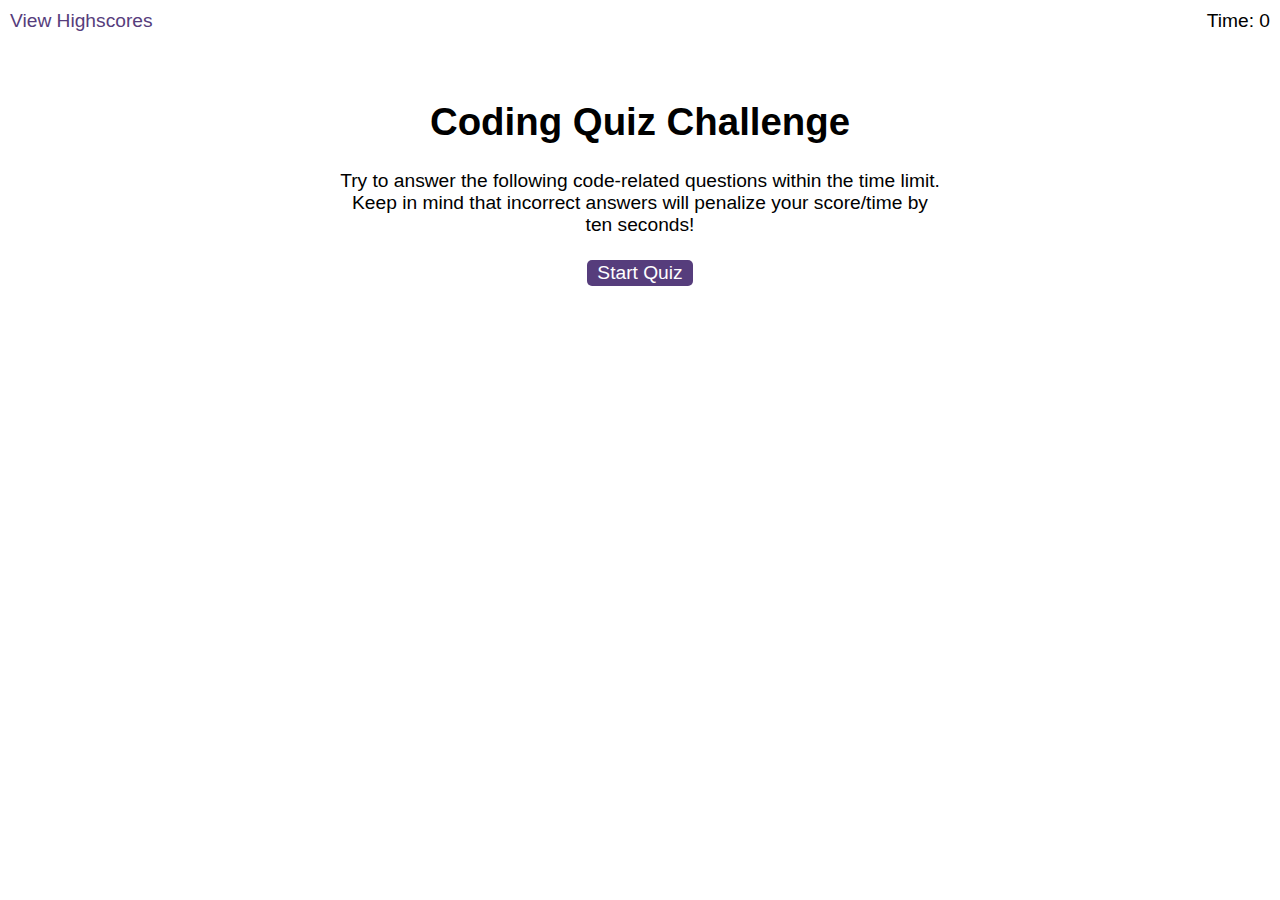
<file: index.html>
<!DOCTYPE html>
<html lang="en-gb">
  <head>
    <meta charset="UTF-8" />
    <meta name="viewport" content="width=device-width, initial-scale=1.0" />
    <meta http-equiv="X-UA-Compatible" content="ie=edge" />
    <title>Coding Quiz</title>

    <link rel="stylesheet" href="./assets/css/styles.css" />
  </head>

  <body>
    <div class="scores"><a href="./highscores.html">View Highscores</a></div>  <!--scores var-->

    <div class="timer">Time: <span id="time">0</span></div>  <!--timerEl-->

    <div class="wrapper">
      <div id="start-screen" class="start"> <!--var startScreen-->
        <h1>Coding Quiz Challenge</h1>
        <p>
          Try to answer the following code-related questions within the time
          limit. Keep in mind that incorrect answers will penalize your
          score/time by ten seconds!
        </p>
        <button id="start" class="button">Start Quiz</button>  <!--var Button-->
      </div>

      <div id="questions" class="hide" >
        <h2 id="question-title"></h2>
        <div id="choices" class="choices"></div>
        
      </div>

      <div id="end-screen" class="hide">
        <h2>All done!</h2>
        <p>Your final score is <span id="final-score"></span>.</p>
        <p>
          Enter initials: <input type="text" id="initials" placeholder="enter your initials here" max="3" />
          <a href="./highscores.html"><button id="submit" class="button">Submit</button></a>
        </p>
      </div>

      

      <div id="feedback" class="hide"></div>
    </div>
    
    <script src="./js/questions.js"></script>
    <script src="./js/logic.js"></script>
  </body>
</html>
</file>
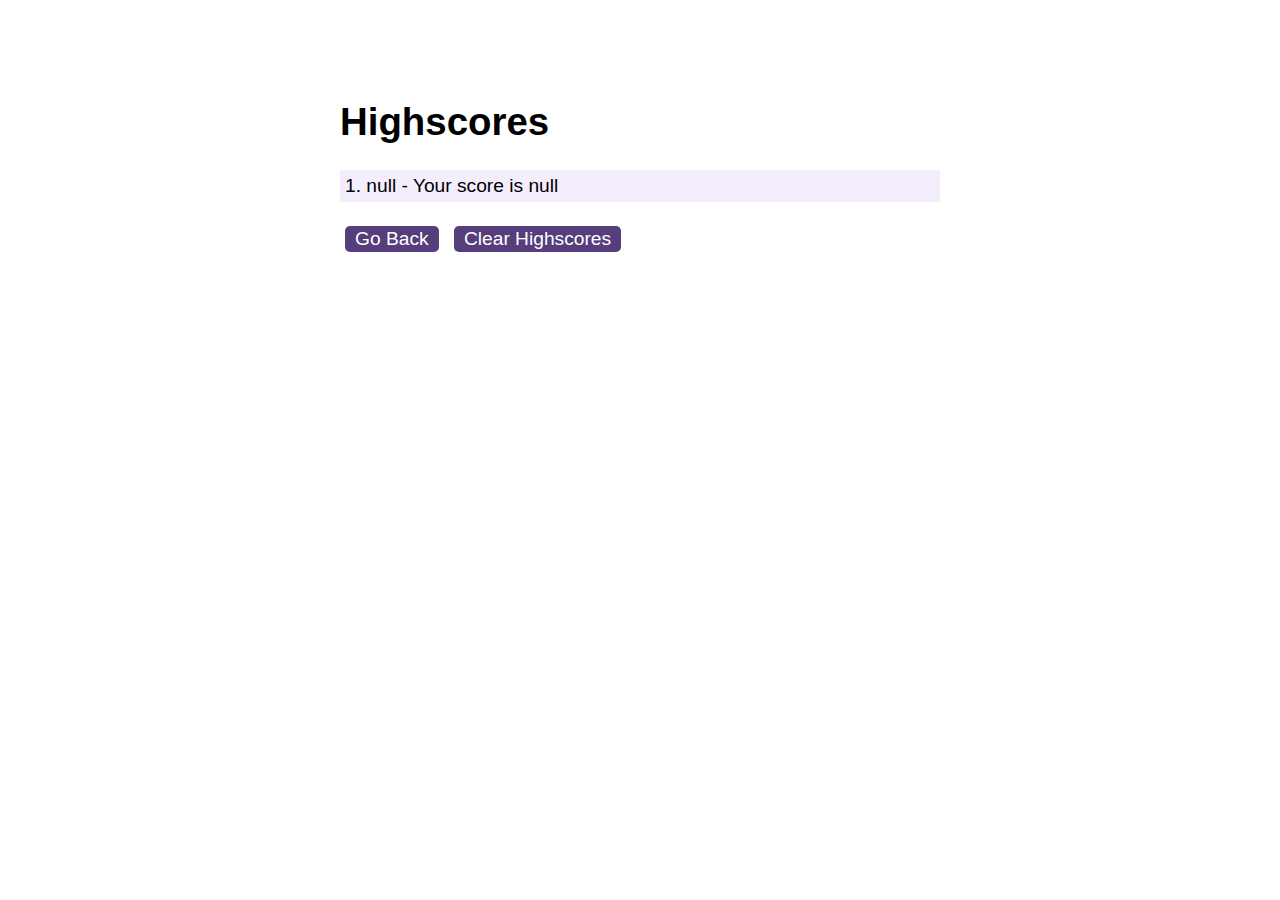
<file: highscores.html>
<!DOCTYPE html>
<html lang="en">
  <head>
    <meta charset="UTF-8" />
    <meta name="viewport" content="width=device-width, initial-scale=1.0" />
    <meta http-equiv="X-UA-Compatible" content="ie=edge" />
    <title>Highscores</title>

    <link rel="stylesheet" href="./assets/css/styles.css" />
  </head>

  <body>
    <div class="wrapper">
      <h1>Highscores</h1>
      <ol id="highscores">
        <li class="highscores-result"> </li>
      </ol>

      <a href="./index.html"><button>Go Back</button></a>
      <button class="button" id="clear">Clear Highscores</button>
    </div>

    <script src="./js/scores.js"></script>
  </body>
</html>
</file>
<file: assets/css/styles.css>
body {
  font-family: Arial;
  font-size: 120%;
}

a {
  color: #563d7c;
  text-decoration: none;
  transition: color 0.1s;
}

a:hover {
  color: #8570a5;
}

button {
  display: inline-block;
  margin: 5px;
  cursor: pointer;
  font-size: 100%;
  background-color: #563d7c;
  border-radius: 5px;
  padding: 2px 10px;
  color: white;
  border: 0;
  transition: background-color 0.1s;
}

button:hover {
  background-color: #8570a5;
}

.choices button {
  display: block;
}

input[type="text"] {
  font-size: 100%;
}

ol {
  padding-left: 0px;
  max-height: 400px;
  overflow: auto;
}

li {
  padding: 5px;
  list-style: decimal inside none;
}

li:nth-child(odd) {
  background-color: #f3edfc;
}

.wrapper {
  margin: 100px auto 0 auto;
  max-width: 600px;
}

.hide {
  display: none;
}

.start {
  text-align: center;
}

.scores {
  position: absolute;
  top: 10px;
  left: 10px;
}

.feedback {
  font-style: italic;
  font-size: 120%;
  margin-top: 20px;
  padding-top: 10px;
  color: gray;
  border-top: 2px solid #ccc;
}

.timer {
  position: absolute;
  top: 10px;
  right: 10px;
}
</file>
